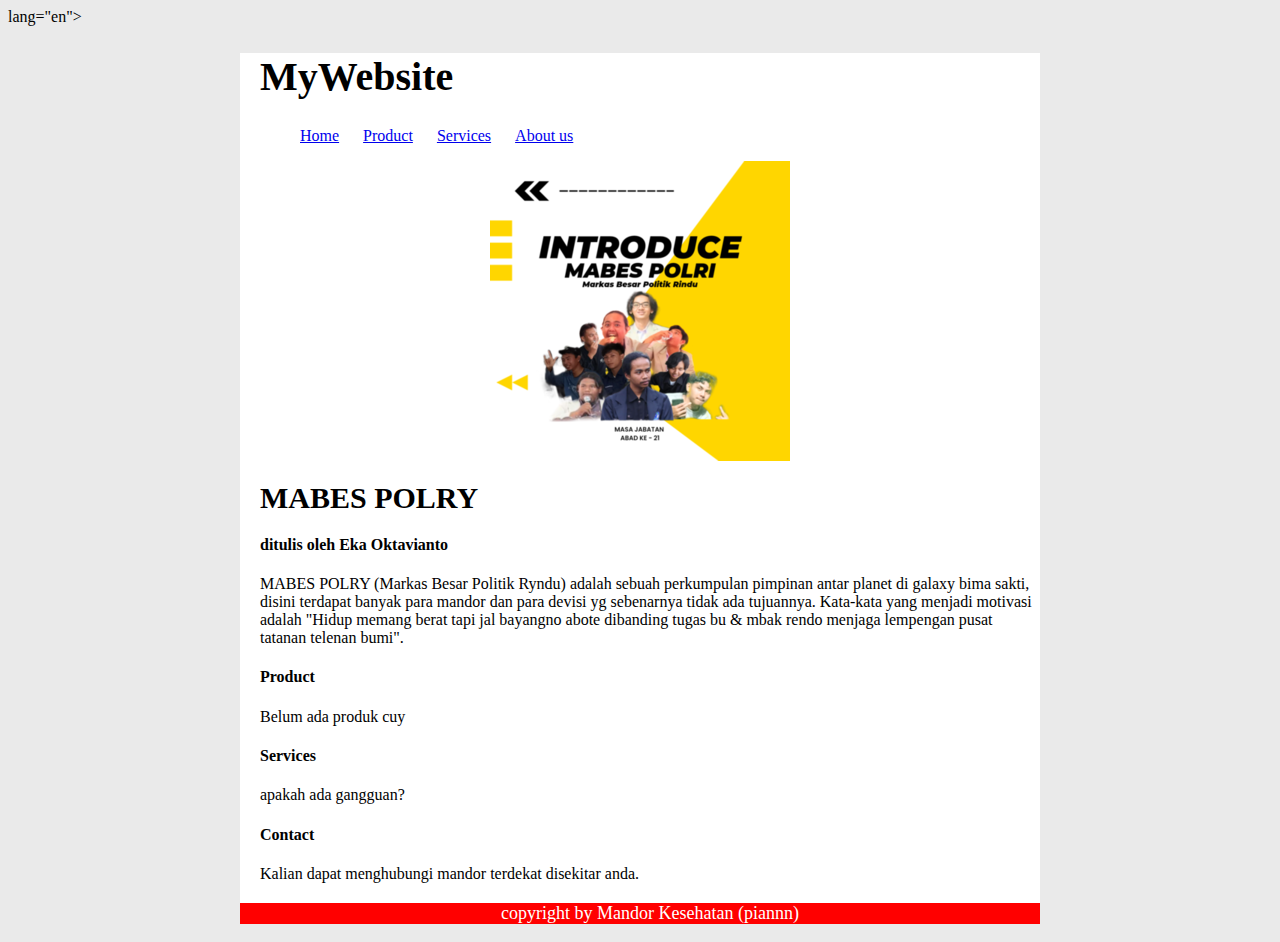
<file: index.html>
<html> lang="en">
<head>
    <meta charset="UTF-8">
    <title>Document</title>
    <link rel="stylesheet" href="css/style.css">
</head>
<body>
    <div class="container">
        <div class="header">
            <h1>MyWebsite</h1>
            <ul>
                <li><a href="#">Home</a></li>
                <li><a href="#Product">Product</a></li>
                <li><a href="#Services">Services</a></li>
                <li><a href="#Contact">About us</a></li>
            </ul>
        </div>
        <div class="cover"></div>
        <div id="content" class="content">
            <h1>MABES POLRY</h1>
            <h4>ditulis oleh Eka Oktavianto</h4>
            <p>MABES POLRY (Markas Besar Politik Ryndu) adalah sebuah perkumpulan pimpinan antar planet
                di galaxy bima sakti, disini terdapat banyak para mandor dan para devisi
                yg sebenarnya tidak ada tujuannya. Kata-kata yang menjadi motivasi adalah "Hidup memang berat tapi jal
                bayangno abote dibanding tugas bu & mbak rendo menjaga lempengan pusat tatanan telenan bumi".</p>
        <div id="Product" class="Product">
            <h4>Product</h4>
            <p>Belum ada produk cuy</p>
         <div id="Services" class="Services">
            <h4>Services</h4>
            <p>apakah ada gangguan?</p>
        <div id="Contact" class="Contact">
            <h4>Contact</h4>
            <p>Kalian dapat menghubungi mandor terdekat disekitar anda.</p>
        </div>
        <div class="footer">
            <p>copyright by Mandor Kesehatan (piannn)</p>
        </div>
    </div>
</body>
</html>
</file>
<file: css/style.css>
body{
    background-color: #eaeaea;
}
.container{
    width: 800px;
    margin:auto;
    background-color:white;
}
.header h1{
    font-size: 40px;
    margin-left: 20px;
}
.header ul li{
    display: inline-block;
    margin-left:20px;
}
.cover{
    height: 300px;
    width: 300;
    margin: auto;
    background-image: url(/img/foto.png)
}
.content h1{
    font-size: 30px;
    margin-left: 20px;
}
.content h4{
    margin-left: 20px;
}
.content p{
    margin-left: 20px;
}
.footer{
    background-color: red;
    text-align:center;
    color: white;
    margin-top: 20px;
}
.footer p{

    font-size: 18px;
}
</file>
